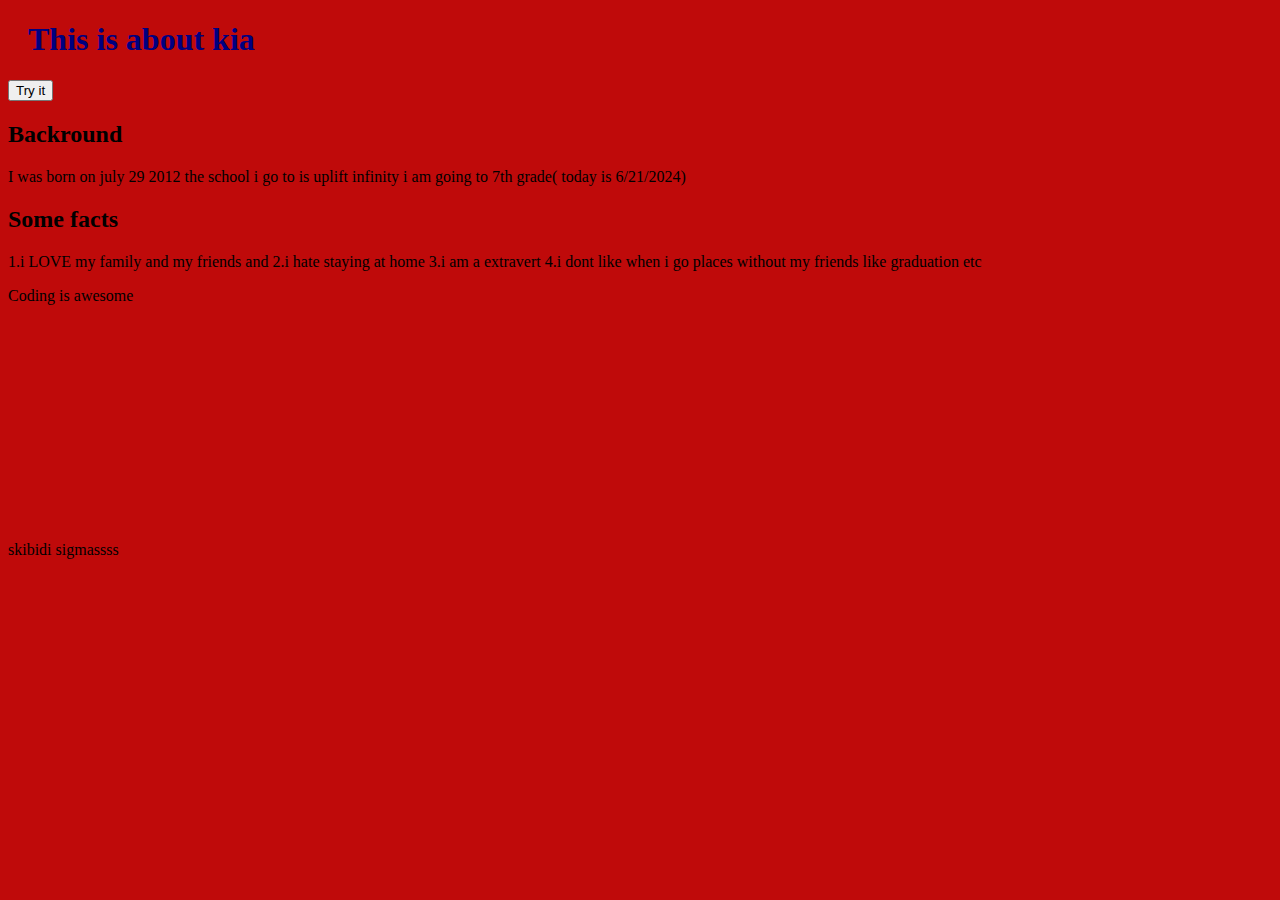
<file: index.html>
<!DOCTYPE html>
<html lang="en">
  <head>
    <meta charset="UTF-8">
    <meta name="viewport" content="width=device-width, initial-scale=1.0">
    <meta http-equiv="X-UA-Compatible" content="ie=edge">
    <title>My Website</title>
    <link rel="stylesheet" href="mystyle.css">
    <link rel="icon" href="./favicon.ico" type="image/x-icon">
  </head>
  <body>
    <main>
        <h1>This is about kia</h1>  
<button type="button" onclick="myFunction()">Try it</button>
<h2>Backround</h2> 
<p>I was born on july 29 2012 the school i go to is uplift infinity i am going to 7th grade( today is 6/21/2024)</p>

      <h2>Some facts</h2>
<p>1.i LOVE my family and my friends and 2.i hate staying at home 3.i am a extravert 4.i dont like when i go places without my friends like graduation etc</p>
<p id="demo">Coding is awesome</p>
   <embed src="https://images.pexels.com/photos/21492/pexels-photo.jpg" width=200px height=200px>
    </main>
<script src="myScript.js"></script>
  </body>
</html>
<p id="demo">skibidi sigmassss</p>
</file>
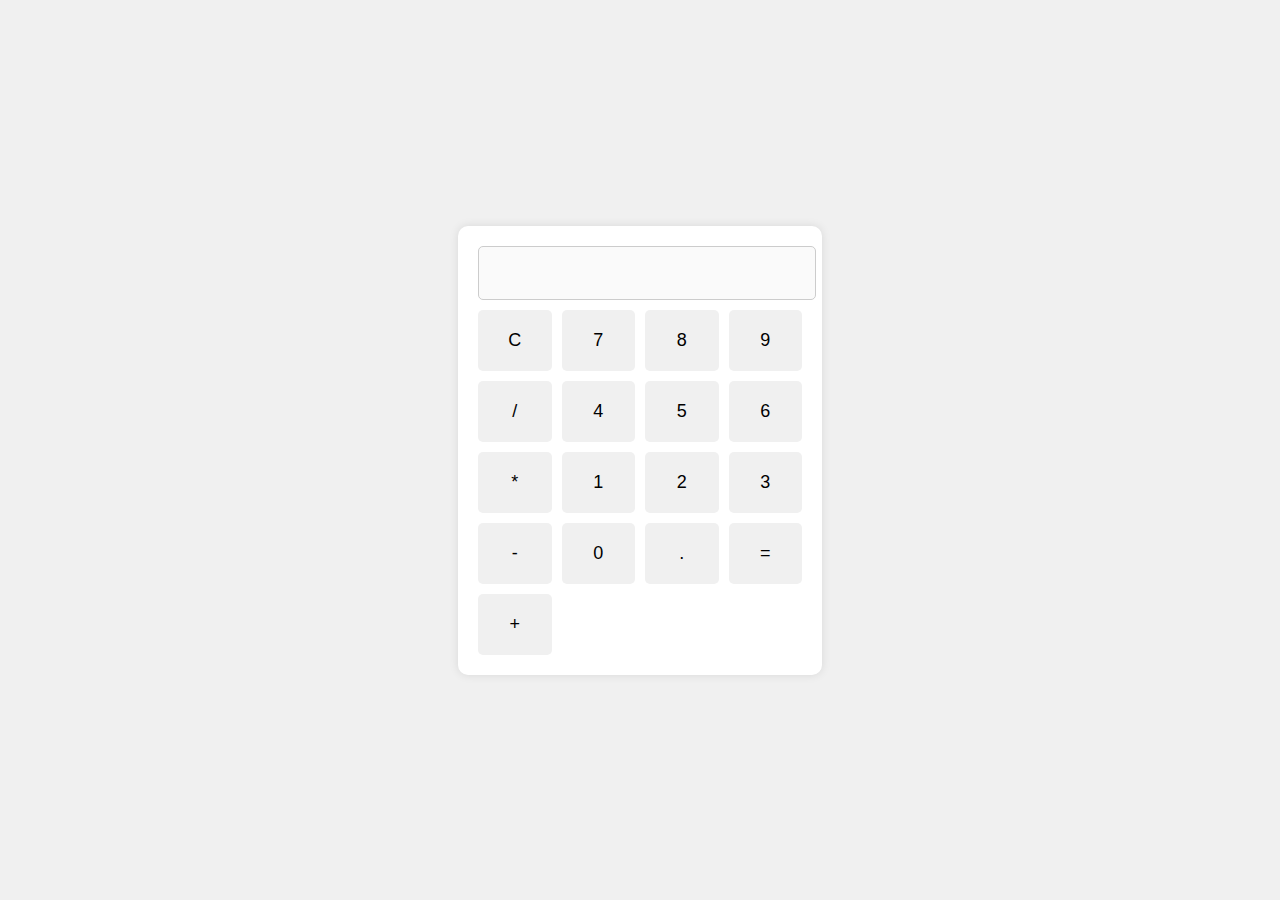
<file: math/calculator.html>
<!DOCTYPE html>
<html lang="en">
<head>
    <meta charset="UTF-8">
    <meta name="viewport" content="width=device-width, initial-scale=1.0">
    <title>Simple Calculator</title>
    <link rel="stylesheet" href="styles.css">
</head>
<body>
    <div class="calculator">
        <input type="text" id="result" disabled>
        <div class="buttons">
            <button onclick="clearResult()">C</button>
            <button onclick="appendNumber('7')">7</button>
            <button onclick="appendNumber('8')">8</button>
            <button onclick="appendNumber('9')">9</button>
            <button onclick="appendOperator('/')">/</button>
            <button onclick="appendNumber('4')">4</button>
            <button onclick="appendNumber('5')">5</button>
            <button onclick="appendNumber('6')">6</button>
            <button onclick="appendOperator('*')">*</button>
            <button onclick="appendNumber('1')">1</button>
            <button onclick="appendNumber('2')">2</button>
            <button onclick="appendNumber('3')">3</button>
            <button onclick="appendOperator('-')">-</button>
            <button onclick="appendNumber('0')">0</button>
            <button onclick="appendOperator('.')">.</button>
            <button onclick="calculateResult()">=</button>
            <button onclick="appendOperator('+')">+</button>
        </div>
    </div>
    <script src="script.js"></script>
</body>
</html>
</file>
<file: mystyle.css>
body {
    background-color: rgb(191, 10, 10);
}

h1 {
    color: navy;
    margin-left: 20px;
}
</file>
<file: math/styles.css>
body {
    display: flex;
    justify-content: center;
    align-items: center;
    height: 100vh;
    background-color: #f0f0f0;
    margin: 0;
}

.calculator {
    background-color: #fff;
    padding: 20px;
    border-radius: 10px;
    box-shadow: 0 0 10px rgba(0, 0, 0, 0.1);
}

#result {
    width: 100%;
    height: 50px;
    font-size: 24px;
    margin-bottom: 10px;
    text-align: right;
    padding-right: 10px;
    border: 1px solid #ccc;
    border-radius: 5px;
}

.buttons {
    display: grid;
    grid-template-columns: repeat(4, 1fr);
    gap: 10px;
}

button {
    padding: 20px;
    font-size: 18px;
    border: none;
    border-radius: 5px;
    background-color: #f0f0f0;
    cursor: pointer;
    transition: background-color 0.3s;
}

button:hover {
    background-color: #e0e0e0;
}
</file>
